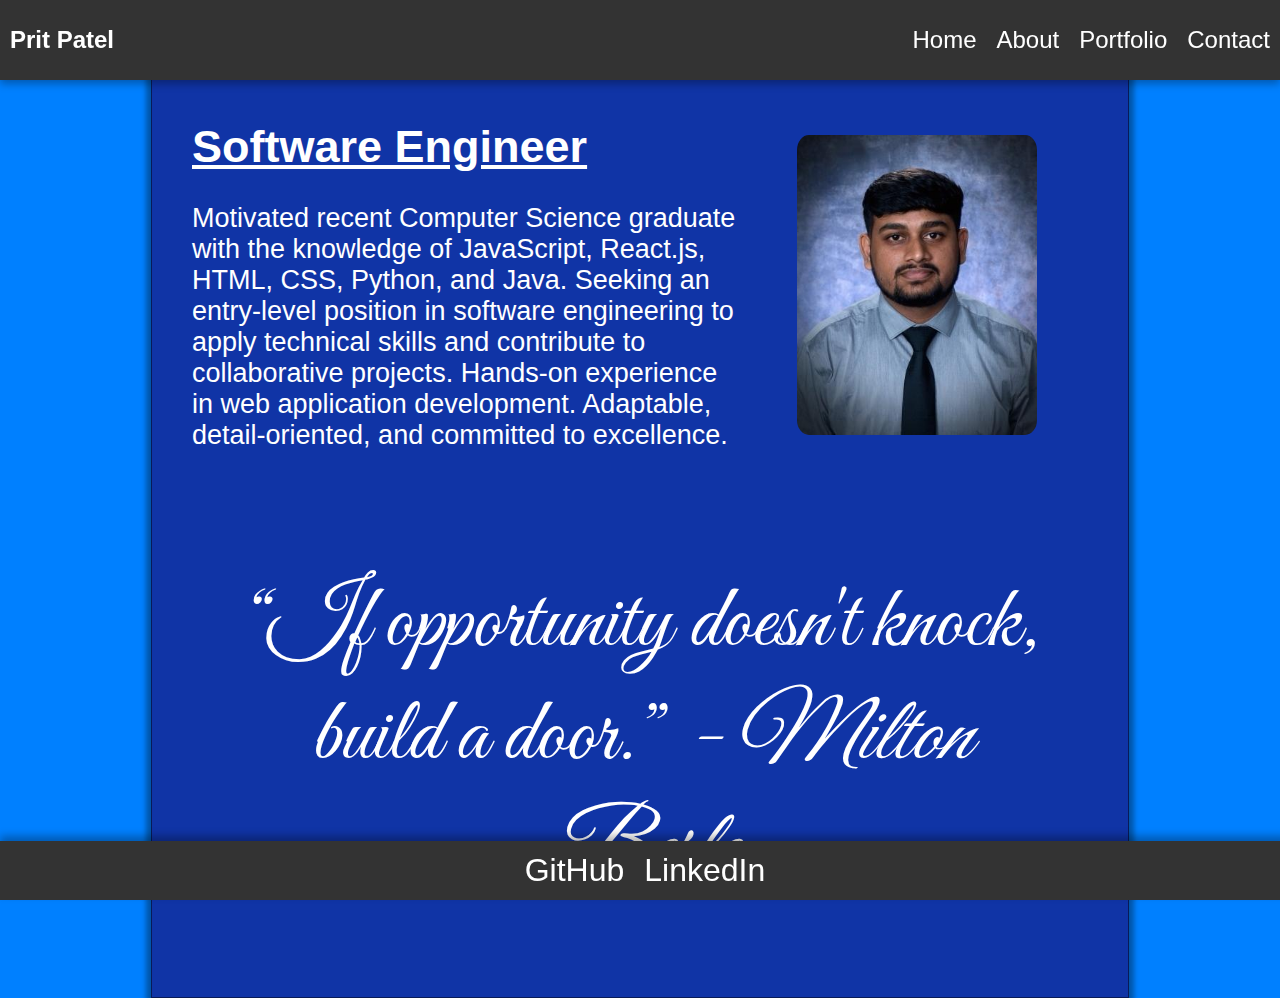
<file: index.html>
<!DOCTYPE html>
<html lang="en">
  <head>
    <meta charset="UTF-8" />
    <meta name="viewport" content="width=device-width, initial-scale=1.0" />
    <title>Prit's Portfolio</title>
    <link rel="stylesheet" href="style.css" />
    <link
      href="https://fonts.googleapis.com/css2?family=Great+Vibes&display=swap"
      rel="stylesheet"
    />
    <script src="script.js"></script>
  </head>
  <body>
    <header>
      <nav class="navbar">
        <h2>Prit Patel</h2>
        <menu>
          <h2><a href="index.html">Home</a></h2>
          <h2><a href="about.html">About</a></h2>
          <h2><a href="portfolio.html">Portfolio</a></h2>
          <h2><a href="contact.html">Contact</a></h2>
        </menu>
      </nav>
    </header>
    <main>
      <div class="main-content">
        <div class="about-me">
          <h1>Software Engineer</h1>
          <p>
            Motivated recent Computer Science graduate with the knowledge of
            JavaScript, React.js, HTML, CSS, Python, and Java. Seeking an
            entry-level position in software engineering to apply technical
            skills and contribute to collaborative projects. Hands-on experience
            in web application development. Adaptable, detail-oriented, and
            committed to excellence.
          </p>
        </div>
        <div class="my-picture">
          <img src="./assets/my-picture.jpg" alt="My Picture" />
        </div>
      </div>
      <div class="quote">
        <blockquote>
          <q>If opportunity doesn't knock, build a door.</q>
          <cite>- Milton Berle</cite>
        </blockquote>
      </div>
    </main>

    <footer>
      <h3><a href="https://github.com/pdp5" target="_blank">GitHub</a></h3>
      <h3>
        <a
          href="https://www.linkedin.com/in/prit-patel-485654268/"
          target="_blank"
          >LinkedIn</a
        >
      </h3>
    </footer>
  </body>
</html>
</file>
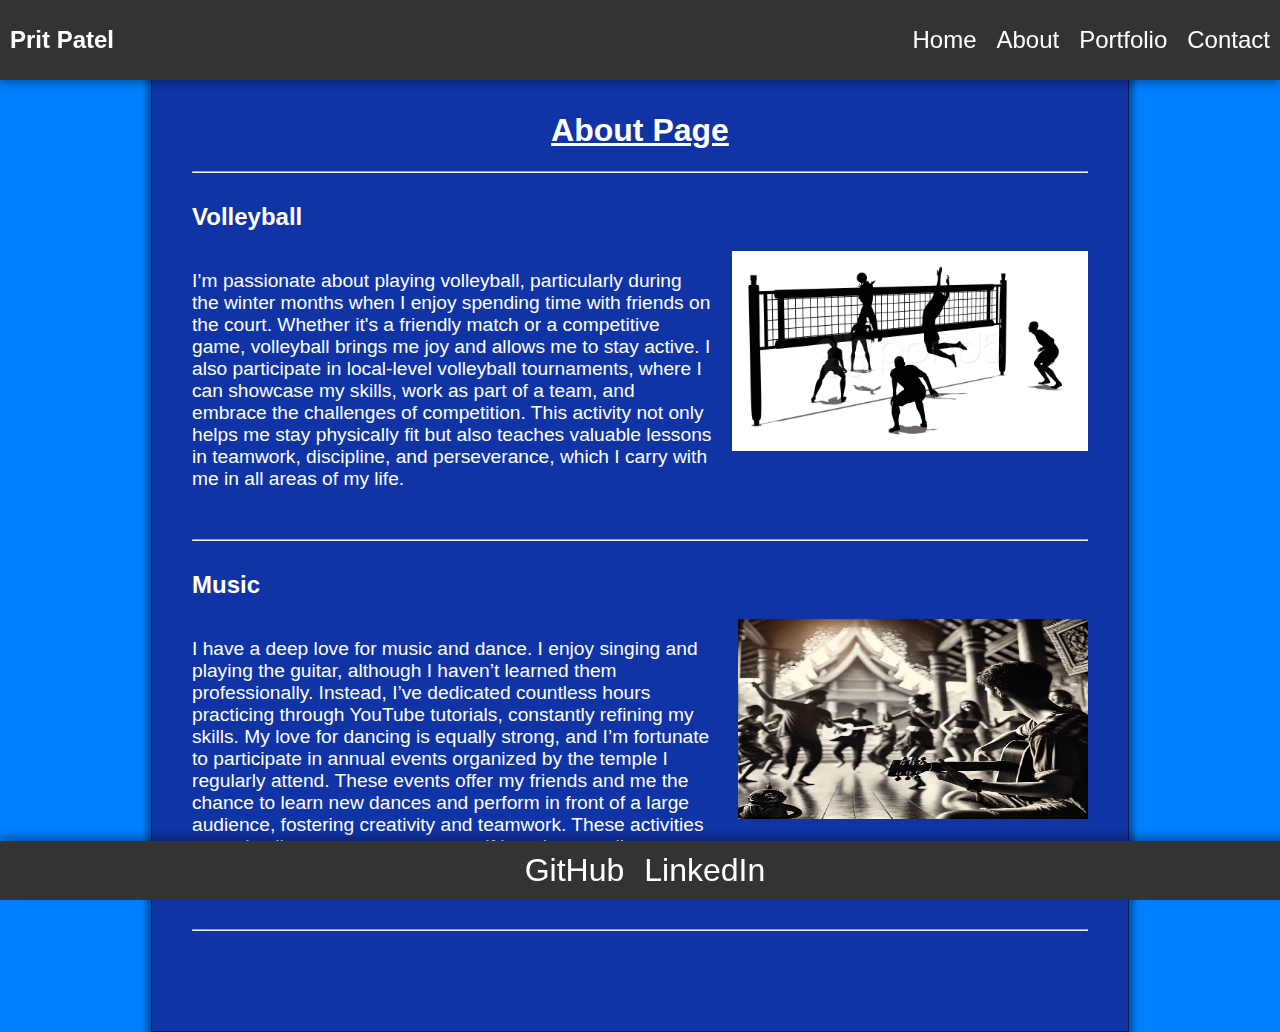
<file: about.html>
<!DOCTYPE html>
<html lang="en">
  <head>
    <meta charset="UTF-8" />
    <meta name="viewport" content="width=device-width, initial-scale=1.0" />
    <title>About Page</title>
    <link rel="stylesheet" href="style.css" />
    <script src="script.js"></script>
  </head>
  <body>
    <header>
      <nav class="navbar">
        <h2>Prit Patel</h2>
        <menu>
          <h2><a href="index.html">Home</a></h2>
          <h2><a href="about.html">About</a></h2>
          <h2><a href="portfolio.html">Portfolio</a></h2>
          <h2><a href="contact.html">Contact</a></h2>
        </menu>
      </nav>
    </header>
    <main>
      <header class="about-page-header">
        <h1>About Page</h1>
      </header>
      <hr />
      <section class="volleyball">
        <h2>Volleyball</h2>
        <div class="volleyball-detail-picture-container">
          <div class="volleyball-detail">
            <p>
              I’m passionate about playing volleyball, particularly during the
              winter months when I enjoy spending time with friends on the
              court. Whether it's a friendly match or a competitive game,
              volleyball brings me joy and allows me to stay active. I also
              participate in local-level volleyball tournaments, where I can
              showcase my skills, work as part of a team, and embrace the
              challenges of competition. This activity not only helps me stay
              physically fit but also teaches valuable lessons in teamwork,
              discipline, and perseverance, which I carry with me in all areas
              of my life.
            </p>
          </div>
          <div class="volleyball-picture">
            <img
              src="./assets/volleyball-game-picture.jpeg"
              alt="Volleball Game Picture"
            />
          </div>
        </div>
        <hr />
      </section>
      <section class="music">
        <h2>Music</h2>
        <div class="music-detail-picture-container">
          <div class="music-detail">
            <p>
              I have a deep love for music and dance. I enjoy singing and
              playing the guitar, although I haven’t learned them
              professionally. Instead, I’ve dedicated countless hours practicing
              through YouTube tutorials, constantly refining my skills. My love
              for dancing is equally strong, and I’m fortunate to participate in
              annual events organized by the temple I regularly attend. These
              events offer my friends and me the chance to learn new dances and
              perform in front of a large audience, fostering creativity and
              teamwork. These activities not only allow me to express myself but
              also contribute to my personal growth and discipline.
            </p>
          </div>
          <div class="music-picture">
            <img
              src="./assets/music-dance-picture.webp"
              alt="Picture of musical instruments"
            />
          </div>
        </div>
        <hr />
      </section>
    </main>
    <footer>
      <h3><a href="https://github.com/pdp5" target="_blank">GitHub</a></h3>
      <h3>
        <a
          href="https://www.linkedin.com/in/prit-patel-485654268/"
          target="_blank"
          >LinkedIn</a
        >
      </h3>
    </footer>
  </body>
</html>
</file>
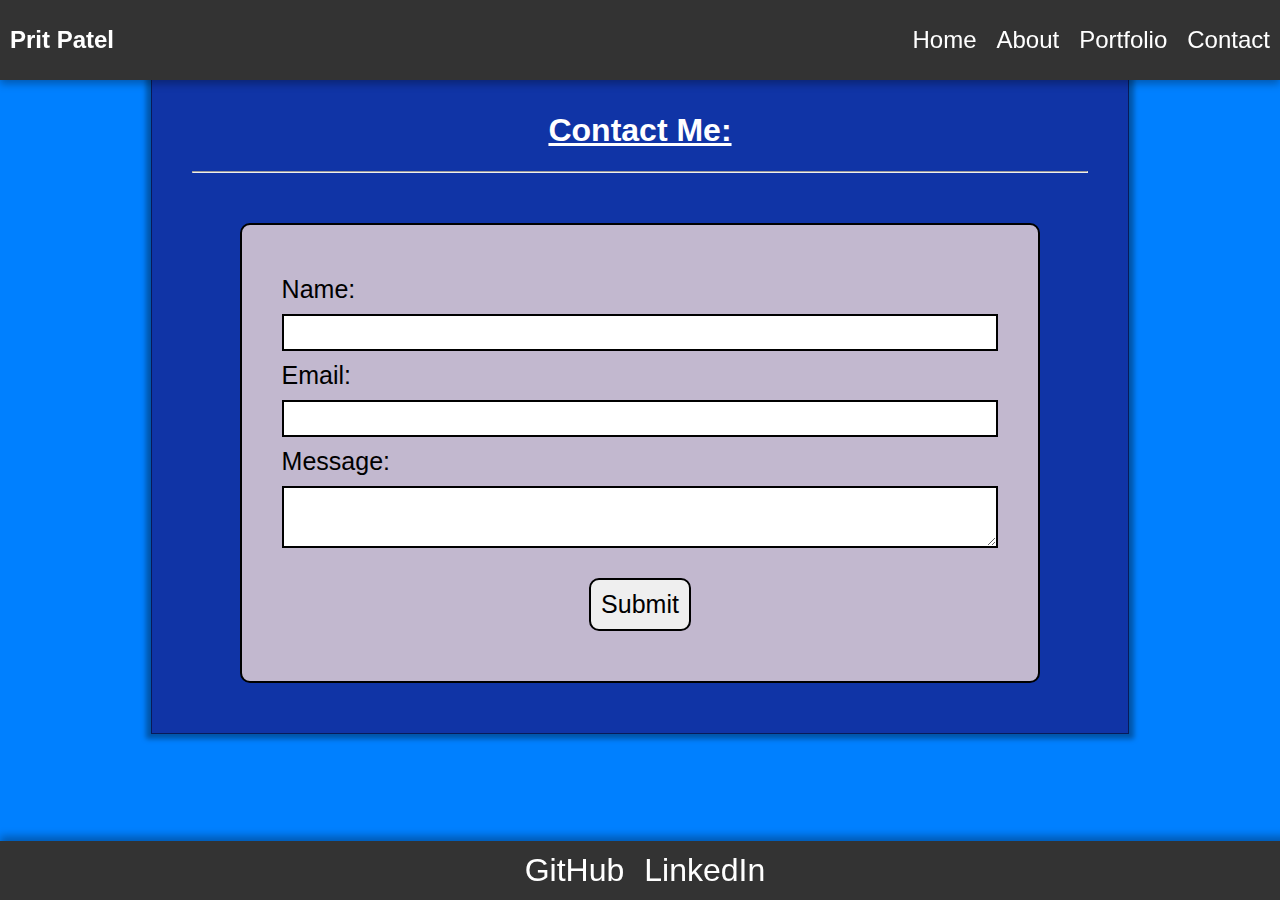
<file: contact.html>
<!DOCTYPE html>
<html lang="en">
  <head>
    <meta charset="UTF-8" />
    <meta name="viewport" content="width=device-width, initial-scale=1.0" />
    <link rel="stylesheet" href="style.css" />
    <title>Contact Page</title>
  </head>
  <body>
    <header>
      <nav class="navbar">
        <h2>Prit Patel</h2>
        <menu>
          <h2><a href="index.html">Home</a></h2>
          <h2><a href="about.html">About</a></h2>
          <h2><a href="portfolio.html">Portfolio</a></h2>
          <h2><a href="contact.html">Contact</a></h2>
        </menu>
      </nav>
    </header>
    <main>
      <header class="about-page-header">
        <h1>Contact Me:</h1>
      </header>
      <hr />
      <form id="form">
        <label for="name">Name:</label>
        <input for="name" name="name" type="text" />
        <label for="email">Email:</label>
        <input for="email" type="email" />
        <label for="message">Message:</label>
        <textarea for="message" name="message" id="message"></textarea>
        <button id="submit" type="submit">Submit</button>
      </form>
    </main>
    <footer>
      <h3><a href="https://github.com/pdp5" target="_blank">GitHub</a></h3>
      <h3>
        <a
          href="https://www.linkedin.com/in/prit-patel-485654268/"
          target="_blank"
          >LinkedIn</a
        >
      </h3>
    </footer>
  </body>
</html>
<script src="./javascript.js"></script>
</file>
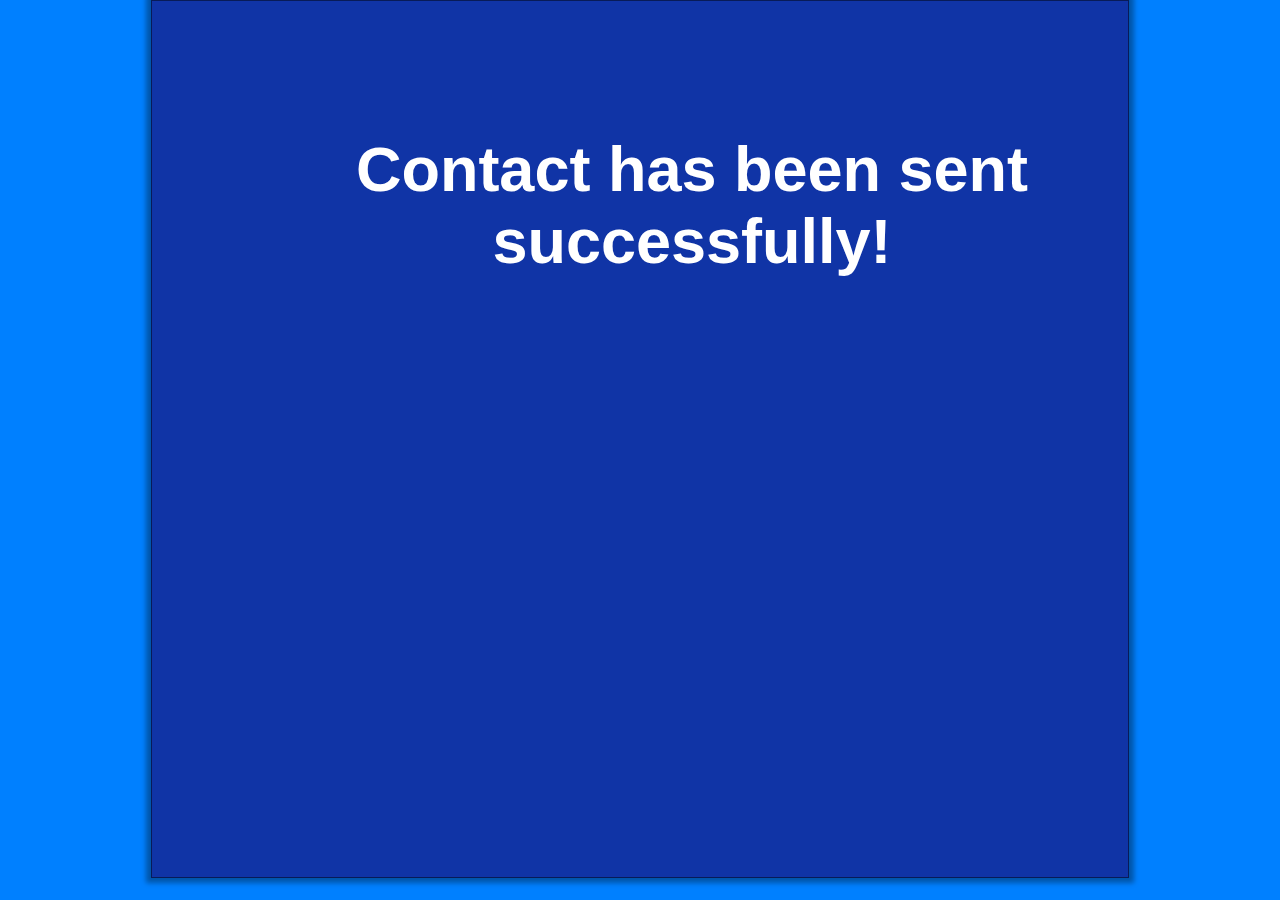
<file: success.html>
<!DOCTYPE html>
<html lang="en">
  <head>
    <meta charset="UTF-8" />
    <meta name="viewport" content="width=device-width, initial-scale=1.0" />
    <title>Success Page</title>
    <link rel="stylesheet" href="style.css" />
    <script src="./success.js"></script>
  </head>
  <body>
    <main>
      <h1 class="success-heading">Contact has been sent successfully!</h1>
    </main>
  </body>
</html>
</file>
<file: style.css>
body {
  font-family: Arial, Helvetica, sans-serif;
  margin: 0;
  padding: 0;
  background-color: #0080ff;
  height: 100%;
  display: flex;
  flex-direction: column;
}
.navbar {
  background-color: #333333;
  display: flex;
  align-items: center;
  padding: 10px;
  position: fixed;
  box-sizing: border-box;
  width: 100%;
  top: 0;
  /* border-bottom: 2px solid black; */
  box-shadow: 0px 4px 8px rgba(0, 0, 0, 0.3);
}
.navbar h2 {
  color: white;
  margin: 0;
}
.navbar h2 a {
  text-decoration: none;
  color: white;
}
.navbar h2 a:hover {
  text-decoration: underline;
}
.navbar menu {
  display: flex;
  gap: 20px;
  margin-left: auto;
}
.navbar menu h2 {
  font-weight: 100;
}
main {
  padding-top: 90px;
  max-width: 70%;
  margin-left: auto;
  margin-right: auto;
  background-color: #1034a6;
  color: white;
  margin-bottom: 0px;
  box-shadow: 0px 0px 5px 5px rgba(0, 0, 0, 0.34);
  padding-bottom: 0;
  border: 1px solid rgba(0, 0, 0, 0.467);
  padding: 90px 40px 0 40px;
}
main .main-content {
  display: flex;
}
main .about-me {
  width: 80%;
  /* padding-left: 40px; */
  padding-right: 5px;
  /* background-color: rgb(93, 102, 110); */
}
main .main-content .about-me h1 {
  font-size: 5vh;
  text-decoration: underline;
}

main .main-content .about-me p {
  font-size: 3vh;
}
main .my-picture {
  width: 50%;
  /* background-color: aqua; */
  align-content: center;
}
main .my-picture img {
  height: 300px;
  display: block;
  margin-left: auto;
  margin-right: auto;
  border-radius: 5%;
}
.quote {
  text-align: center;
  font-family: "Great Vibes", cursive;
  font-size: 10vh;
  font-weight: 100;
}
footer {
  background-color: #333333;
  padding: 2px 5px;
  display: flex;
  gap: 20px;
  position: fixed;
  bottom: 0;
  width: 100%;
  justify-content: center;
  box-shadow: 0px -5px 8px rgba(0, 0, 0, 0.3);
}
footer h3 {
  font-weight: 100;
  font-size: 1vh;
}
footer a {
  color: white;
  font-size: xx-large;
  text-decoration: none;
}
footer a:hover {
  text-decoration: underline;
}
/*About page styling*/
main .about-page-header h1 {
  text-align: center;
  text-decoration: underline;
}
main .volleyball,
main .music {
  margin-top: 30px;
}
main .music {
  margin-bottom: 100px;
}
main .volleyball .volleyball-detail-picture-container,
main .music .music-detail-picture-container {
  display: flex;
  margin-bottom: 30px;
}
main .volleyball .volleyball-detail-picture-container .volleyball-detail,
main .music .music-detail-picture-container .music-detail {
  width: 70%;
  margin-right: 20px;
  font-size: larger;
}
main .volleyball .volleyball-detail-picture-container .volleyball-picture,
main .music .music-detail-picture-container .music-picture {
  margin: 0 auto;
  /* background-color: #fafafa; */
}
main .volleyball .volleyball-detail-picture-container .volleyball-picture img,
main .music .music-detail-picture-container .music-picture img {
  height: 200px;
}
main .music .music-detail-picture-container .music-picture img {
  width: 350px;
}
/*Portfolio Page Styling*/
main .portfolio-page-header h1 {
  text-align: center;
  text-decoration: underline;
}
main .project-1,
main .project-2,
main .project-3 {
  background-color: #fafafa;
  color: black;
  padding: 10px;
  margin: 30px 30px;
}
main .project-3 {
  margin-bottom: 100px;
}
main .project-1 h2,
main .project-2 h2,
main .project-3 h2 {
  margin: auto;
  font-size: xx-large;
}
main .project-1 .project-info-video-container,
main .project-2 .project-2-info-picture-container,
main .project-3 .project-3-info-picture-container {
  display: flex;
}
main .project-1 .project-info-video-container .info,
main .project-2 .project-2-info-picture-container .info,
main .project-3 .project-3-info-picture-container .info {
  /* background-color: aqua; */
  width: 80%;
  margin-right: 10px;
  font-size: large;
}
main .project-1 .project-info-video-container .info ul li,
main .project-2 .project-2-info-picture-container .info ul li,
main .project-3 .project-3-info-picture-container .info ul li {
  margin-bottom: 10px;
}
main .project-1 .project-info-video-container .project-1-demo-video,
main .project-2 .project-2-info-picture-container .project-2-picture,
main .project-3 .project-3-info-picture-container .project-3-picture {
  /* background-color: rgb(53, 76, 76); */
  margin: auto 0;
}
main .project-1 .project-1-demo-video video,
main .project-2 .project-2-info-picture-container .project-2-picture img,
main .project-3 .project-3-info-picture-container .project-3-picture img {
  height: 200px;
  border-radius: 10px;
}

/* Contact Page Styling */
#form {
  /* height: 100px; */
  display: flex;
  flex-direction: column;
  padding: 40px 40px;
  /* height: 100vh; */
  width: 1000px;
  /* background-color: aqua; */
  background: rgba(239, 218, 218, 0.8);
  max-width: 80%;
  margin: 50px auto;
  border: solid 2px black;
  border-radius: 10px;
}
#form label {
  font-size: 25px;
  margin: 10px 0;
  color: black;
}
#form input,
#form textarea {
  font-size: 20px;
  padding: 5px 10px;
  border: solid 2px black;
  transition: border 0.1s ease;
}
#form textarea {
  max-width: 100%;
}
#form textarea:hover,
#form input:hover {
  border: double 5px green;
}
#form button {
  margin: 10px auto;
  margin-top: 30px;
  font-size: 25px;
  border: solid 2px black;
  border-radius: 10px;
  padding: 10px;
  cursor: pointer;
}
#form button:hover {
  background-color: aqua;
  transform: scale(1.1);
  font-weight: 500;
  color: black;
  border: double 4px black;
}
/* success page styling */
main .success-heading {
  /* background-color: #fafafa; */
  height: 78vh;
  width: 1000px;
  text-align: center;
  font-size: 7vh;
}
</file>
